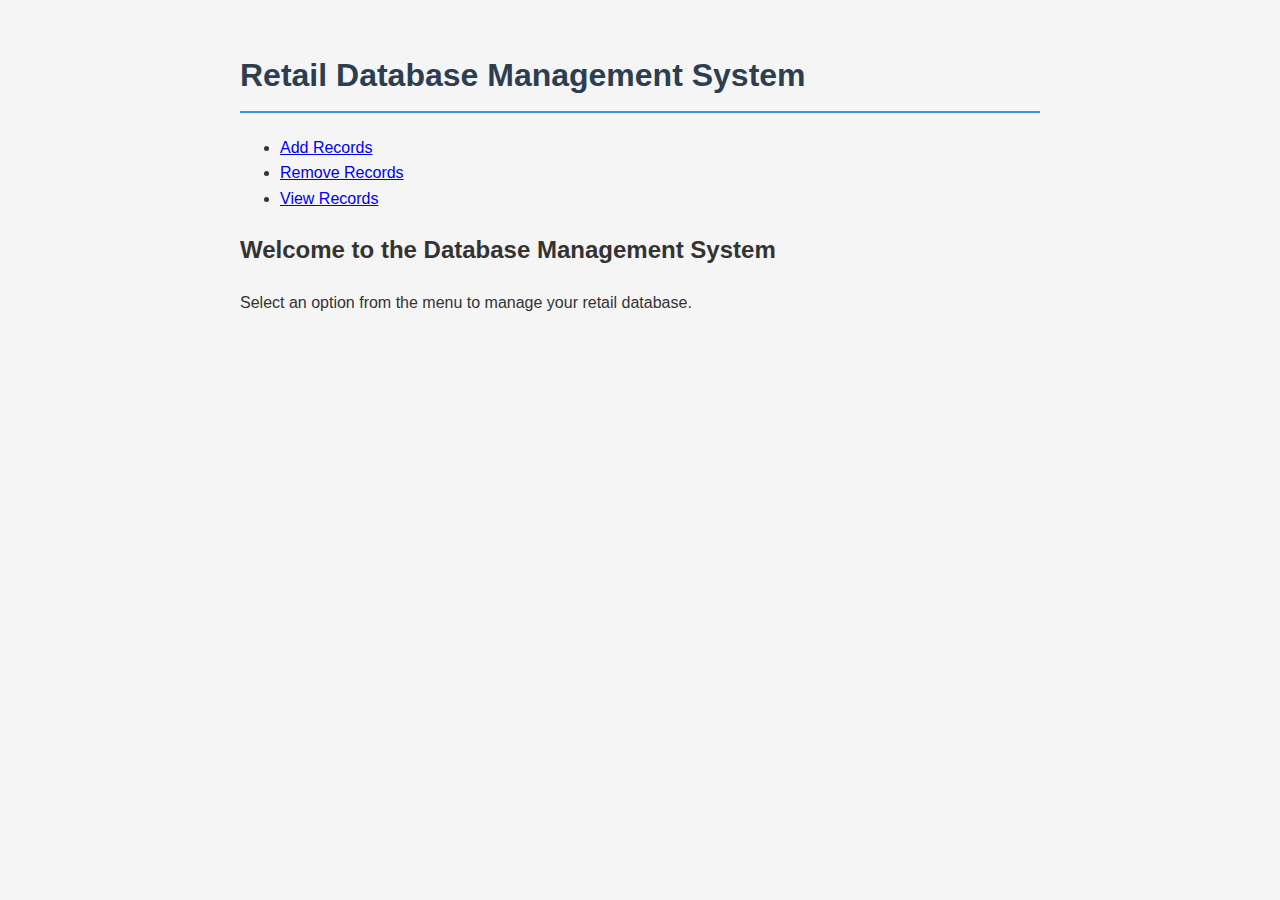
<file: FrontEnd/index.html>
<!DOCTYPE html>
<html>
<head>
    <title>Retail Database Management</title>
    <link rel="stylesheet" href="style.css">
</head>
<body>
    <header>
        <h1>Retail Database Management System</h1>
    </header>
    
    <nav>
        <ul>
            <li><a href="add.html">Add Records</a></li>
            <li><a href="remove.html">Remove Records</a></li>
            <li><a href="view.html">View Records</a></li>
        </ul>
    </nav>
    
    <main>
        <h2>Welcome to the Database Management System</h2>
        <p>Select an option from the menu to manage your retail database.</p>
    </main>
</body>
</html>
</file>
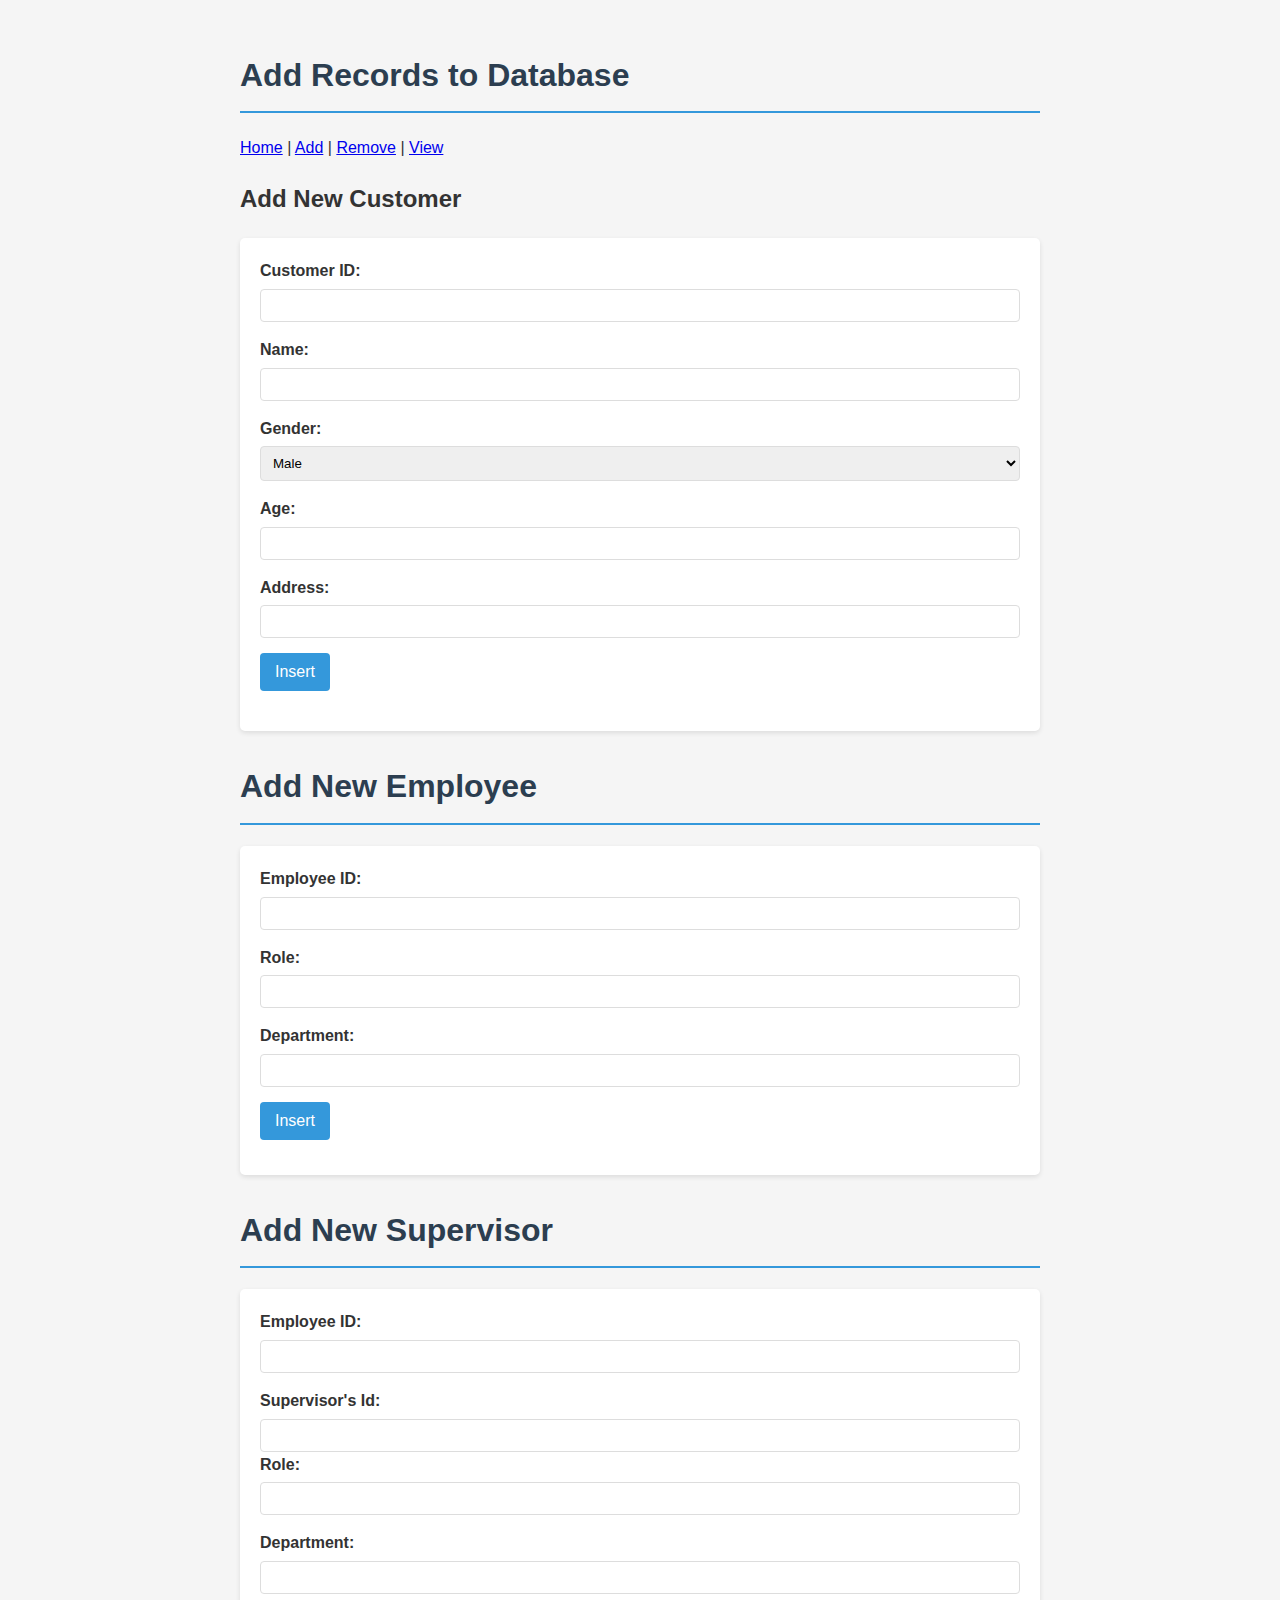
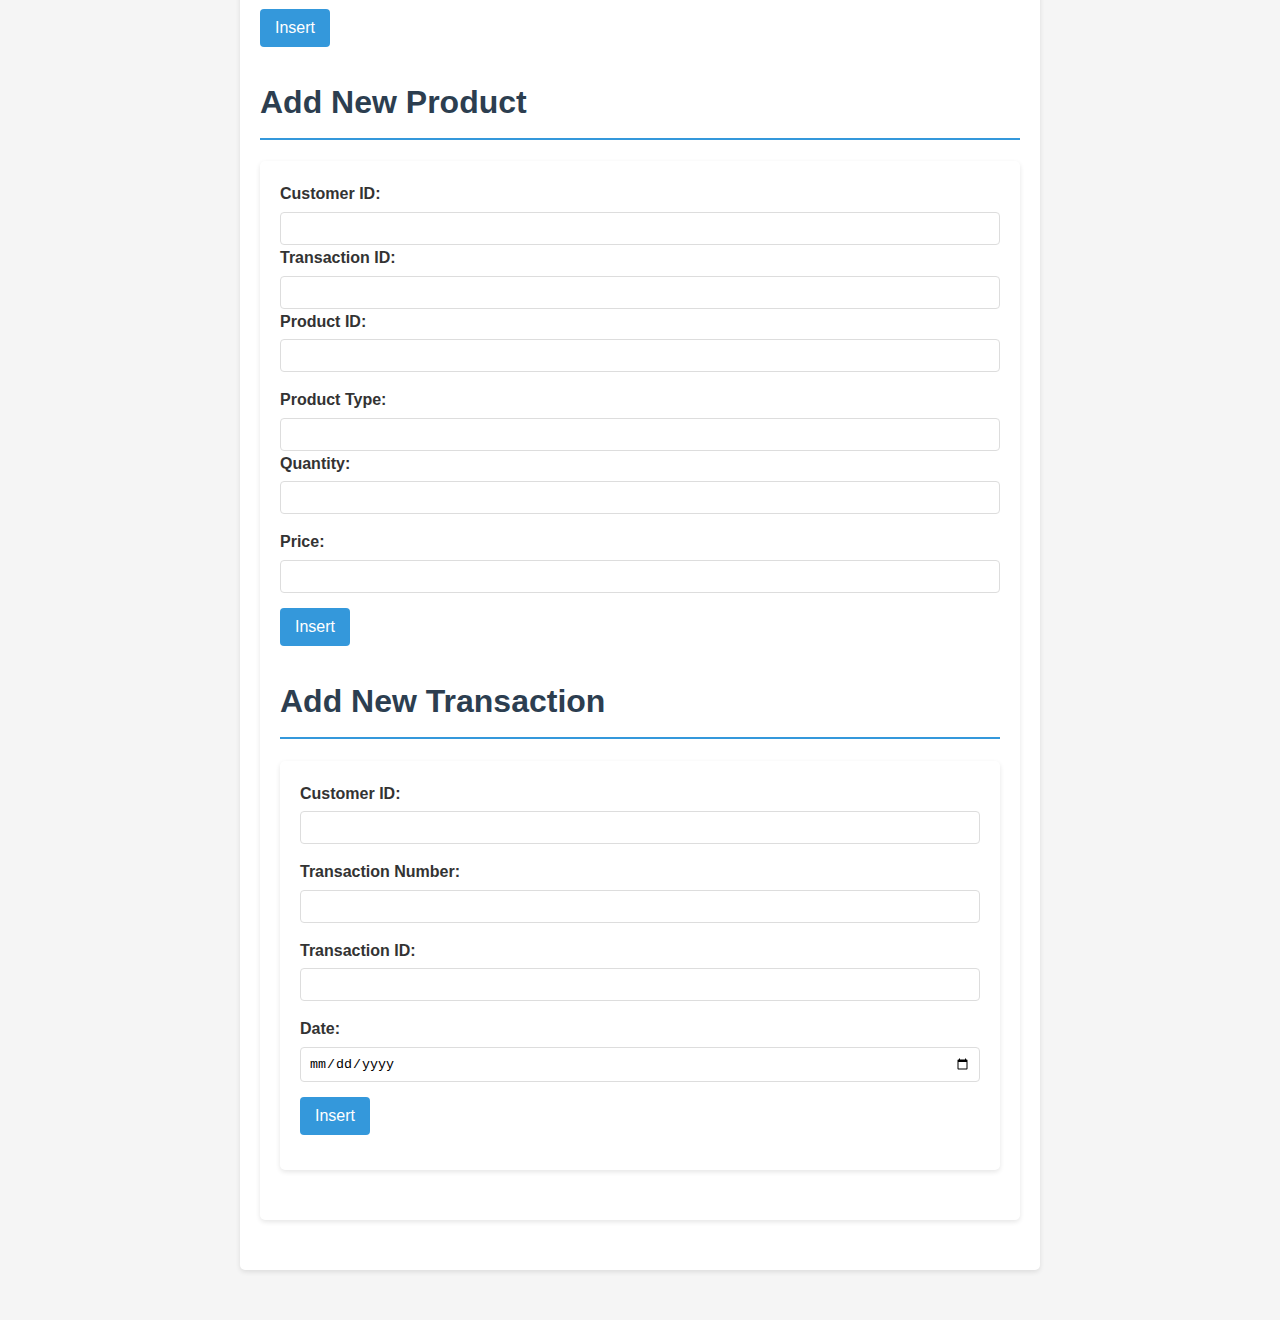
<file: FrontEnd/add.html>
<!DOCTYPE html>
<html>
<head>
    <title>Add Records - Retail Database</title>
    <link rel="stylesheet" href="style.css">
</head>
<body>
    <header>
        <h1>Add Records to Database</h1>
        <nav>
            <a href="index.html">Home</a> |
            <a href="add.html">Add</a> |
            <a href="remove.html">Remove</a> |
            <a href="view.html">View</a>
        </nav>
    </header>
    
    <h2>Add New Customer</h2>
    <form>
        <div>
            <label for="CustomerId">Customer ID:</label>
            <input type="number" id="CustomerId" name="CustomerId" required>
        </div>
        <div>
            <label for="name">Name:</label>
            <input type="text" id="name" name="name" required>
        </div>
        <div>
            <label for="gender">Gender:</label>
            <select id="gender" name="gender" required>
                <option value="Male">Male</option>
                <option value="Female">Female</option>
                <option value="Other">Other</option>
            </select>
        </div>
        <div>
            <label for="age">Age:</label>
            <input type="number" id="age" name="age" required>
        </div>
        <div>
            <label for="address">Address:</label>
            <input type="text" id="address" name="address" required>
        </div>
        <button onclick="InputCustomer(event)">Insert</button>

        <div>
            <pre id="results"></pre>
        </div>
    </form>

    <h1>Add New Employee</h1>
    <form>
        <div>
            <label for="Id">Employee ID:</label>
            <input type="number" id="Id" name="Id" required>
        </div>
        <div>
            <label for="Role">Role:</label>
            <input type="text" id="Role" name="Role" required>
        </div>
        <div>
            <label for="Department">Department:</label>
            <input type="text" id="Department" name="Department" required>
        </div>
        <button onclick="InputEmployee(event)">Insert</button>
        <div>
            <pre id="results1"></pre>
        </div>
    </form>
    <h1>Add New Supervisor</h1>
    <form>
        <div>
            <label for="Id">Employee ID:</label>
            <input type="number" id="Id" name="Id" required>
        </div>
        <div>
            <label for="SupervisorId">Supervisor's Id:</label>
            <input type="text" id="SupervisorId" name="SupervisorId" required>
        <div>
            <label for="Role">Role:</label>
            <input type="text" id="Role" name="Role" required>
        </div>
        <div>
            <label for="Department">Department:</label>
            <input type="text" id="Department" name="Department" required>
        </div>
        <button onclick="InputSupervisor(event)">Insert</button>
        <div>
            <pre id="results2"></pre>
        </div>
    </form>
    <h1>Add New Product</h1>
    <form>
        <div>
            <label for="PCustomerId">Customer ID:</label>
            <input type="number" id="PCustomerId" name="PCustomerId" required>
        <div>
            <label for="TransactionId">Transaction ID:</label>
            <input type="text" id="TransactionId" name="TransactionId" required>
        <div>
            <label for="productID">Product ID:</label>
            <input type="number" id="ProductId" name="productID" required>
        </div>
        <div>
            <label for="ProductTame">Product Type:</label>
            <input type="text" id="ProductType" name="ProductType" required>
        <div>
            <label for="quantity">Quantity:</label>
            <input type="number" id="quantity" name="quantity" required>
        </div>
        <div>
            <label for="price">Price:</label>
            <input type="number" id="price" name="price" step = "0.01" required>
        </div>
        <button onclick="InputProduct(event)">Insert</button>
        <div>
            <pre id="results3"></pre>
        </div>
    </form>
    <h1>Add New Transaction</h1>
    <form>
        <div>
            <label for="CustomerID">Customer ID:</label>
            <input type="number" id="CustomerID" name="CustomerID" required>
        </div>
        <div>
            <label for="TransactionNum">Transaction Number:</label>
            <input type="number" id="TransactionNum" name="TransactionNum" required>
        </div>
        <div>
            <label for="TransactionID">Transaction ID:</label>
            <input type="text" id="TransactionID" name="TransactionID" required>
        </div>
        <div>
            <label for="Date">Date:</label>
            <input type="date" id="Date" name="Date" required>
        </div>
        <button onclick="InputTransaction(event)">Insert</button>
        <div>
            <pre id="results4"></pre>
        </div>

    <script>
        async function InputCustomer(event) {
            event.preventDefault();
            const value1 = document.getElementById("CustomerId").value;
            const value2 = document.getElementById("name").value;
            const value3 = document.getElementById("address").value;
            const value4 = document.getElementById("age").value;
            const value5 = document.getElementById("gender").value;

            const endpoint = `https://s4xqlt3xg9.execute-api.us-east-2.amazonaws.com/prod/CustomerInsert`;
            const body = {
                table: "customer",
                    data: {
                        CustomerId: value1,
                        name: value2,
                        address: value3,
                        age: value4,
                        gender: value5
                    }
                };
            document.getElementById("results").textContent = "";

            try {
                document.getElementById("results").textContent = "Loading...";
                const response = await fetch(endpoint, {
                method: "POST",
                headers: {
                    "content-type": "application/json"
                },
                body: JSON.stringify(body)
                });

                if (!response.ok) {
                    throw new Error(`Server returned ${response.status}`);
                }

                const data = await response.json();
                document.getElementById("results").textContent = `Customer inserted successfully!`;
            } catch (err) {
                document.getElementById("results").textContent = `Error: ${err.message}`;
            }
        }
        
        async function InputSupervisor(event) {
            event.preventDefault();
            const value1 = document.getElementById("Id").value;
            const value2 = document.getElementById("SupervisorId").value;
            const value3 = document.getElementById("Role").value;
            const value4 = document.getElementById("Department").value;
            

            const endpoint = `https://s4xqlt3xg9.execute-api.us-east-2.amazonaws.com/prod/InsertSupervisor`;
            const body = {
                table: "supervisor",
                    data: {
                        Id: value1,
                        SupervisorId: value2,
                        Role: value3,
                        Department: value4,
                    }
                };
            document.getElementById("results2").textContent = "";

            try {
                document.getElementById("results2").textContent = "Loading...";
                const response = await fetch(endpoint, {
                method: "POST",
                headers: {
                    "content-type": "application/json"
                },
                body: JSON.stringify(body)
                });

                if (!response.ok) {
                    throw new Error(`Server returned ${response.status}`);
                }

                const data = await response.json();
                document.getElementById("results2").textContent = `Supervisor inserted successfully!`;
            } catch (err) {
                document.getElementById("results2").textContent = `Error: ${err.message}`;
            }
        }
        async function InputEmployee(event) {
            event.preventDefault();
            const value1 = document.getElementById("Id").value;
            const value2 = document.getElementById("Role").value;
            const value3 = document.getElementById("Department").value;
            

            const endpoint = `https://s4xqlt3xg9.execute-api.us-east-2.amazonaws.com/prod/InsertEmployee`;
            const body = {
                table: "emp",
                    data: {
                        Id: value1,
                        Role: value2,
                        Department: value3,
                    }
                };
            document.getElementById("results1").textContent = "";

            try {
                document.getElementById("results1").textContent = "Loading...";
                const response = await fetch(endpoint, {
                method: "POST",
                headers: {
                    "content-type": "application/json"
                },
                body: JSON.stringify(body)
                });

                if (!response.ok) {
                    throw new Error(`Server returned ${response.status}`);
                }

                const data = await response.json();
                document.getElementById("results1").textContent = `Employee inserted successfully!`;
            } catch (err) {
                document.getElementById("results1").textContent = `Error: ${err.message}`;
            }
        }

        async function InputTransaction(event) {
            event.preventDefault();
            const value1 = document.getElementById("CustomerID").value;
            const value2 = document.getElementById("TransactionNum").value;
            const value3 = document.getElementById("TransactionID").value;
            const value4 = document.getElementById("Date").value;

            const endpoint = `https://s4xqlt3xg9.execute-api.us-east-2.amazonaws.com/prod/InsertTransaction`;
            const body = {
                table: "transaction",
                    data: {
                        CustomerID: value1,
                        TransactionNum: value2,
                        TransactionID: value3,
                        Date: value4,
                    }
                };
            document.getElementById("results4").textContent = "";

            try {
                document.getElementById("results4").textContent = "Loading...";
                const response = await fetch(endpoint, {
                method: "POST",
                headers: {
                    "content-type": "application/json"
                },
                body: JSON.stringify(body)
                });

                if (!response.ok) {
                    throw new Error(`Server returned ${response.status}`);
                }

                const data = await response.json();
                document.getElementById("results4").textContent = `Transaction inserted successfully!`;
            } catch (err) {
                document.getElementById("results4").textContent = `Error: ${err.message}`;
            }
        }
        async function InputProduct(event) {
            event.preventDefault();
            const value1 = document.getElementById("PCustomerId").value;
            const value2 = document.getElementById("TransactionId").value;
            const value3 = document.getElementById("ProductId").value;
            const value4 = document.getElementById("ProductType").value;
            const value5 = document.getElementById("quantity").value;
            const value6 = document.getElementById("price").value;

            const endpoint = `https://s4xqlt3xg9.execute-api.us-east-2.amazonaws.com/prod/InsertProduct`;
            console.log("CustomerId value:", value1);
            const body = {
                table: "product",
                    data: {
                        CustomerId: value1,
                        TransactionId: value2,
                        ProductId: value3,
                        ProductType: value4,
                        quantity: value5,
                        price: value6,
                    }
                };
            document.getElementById("results3").textContent = "";

            try {
                document.getElementById("results3").textContent = "Loading...";
                const response = await fetch(endpoint, {
                method: "POST",
                headers: {
                    "content-type": "application/json"
                },
                body: JSON.stringify(body)
                });

                if (!response.ok) {
                    throw new Error(`Server returned ${response.status}`);
                }

                const data = await response.json();
                document.getElementById("results3").textContent = `Product inserted successfully!`;
            } catch (err) {
                document.getElementById("results3").textContent = `Error: ${err.message}`;
            }
        }
    </script>
</body>
</html>
</file>
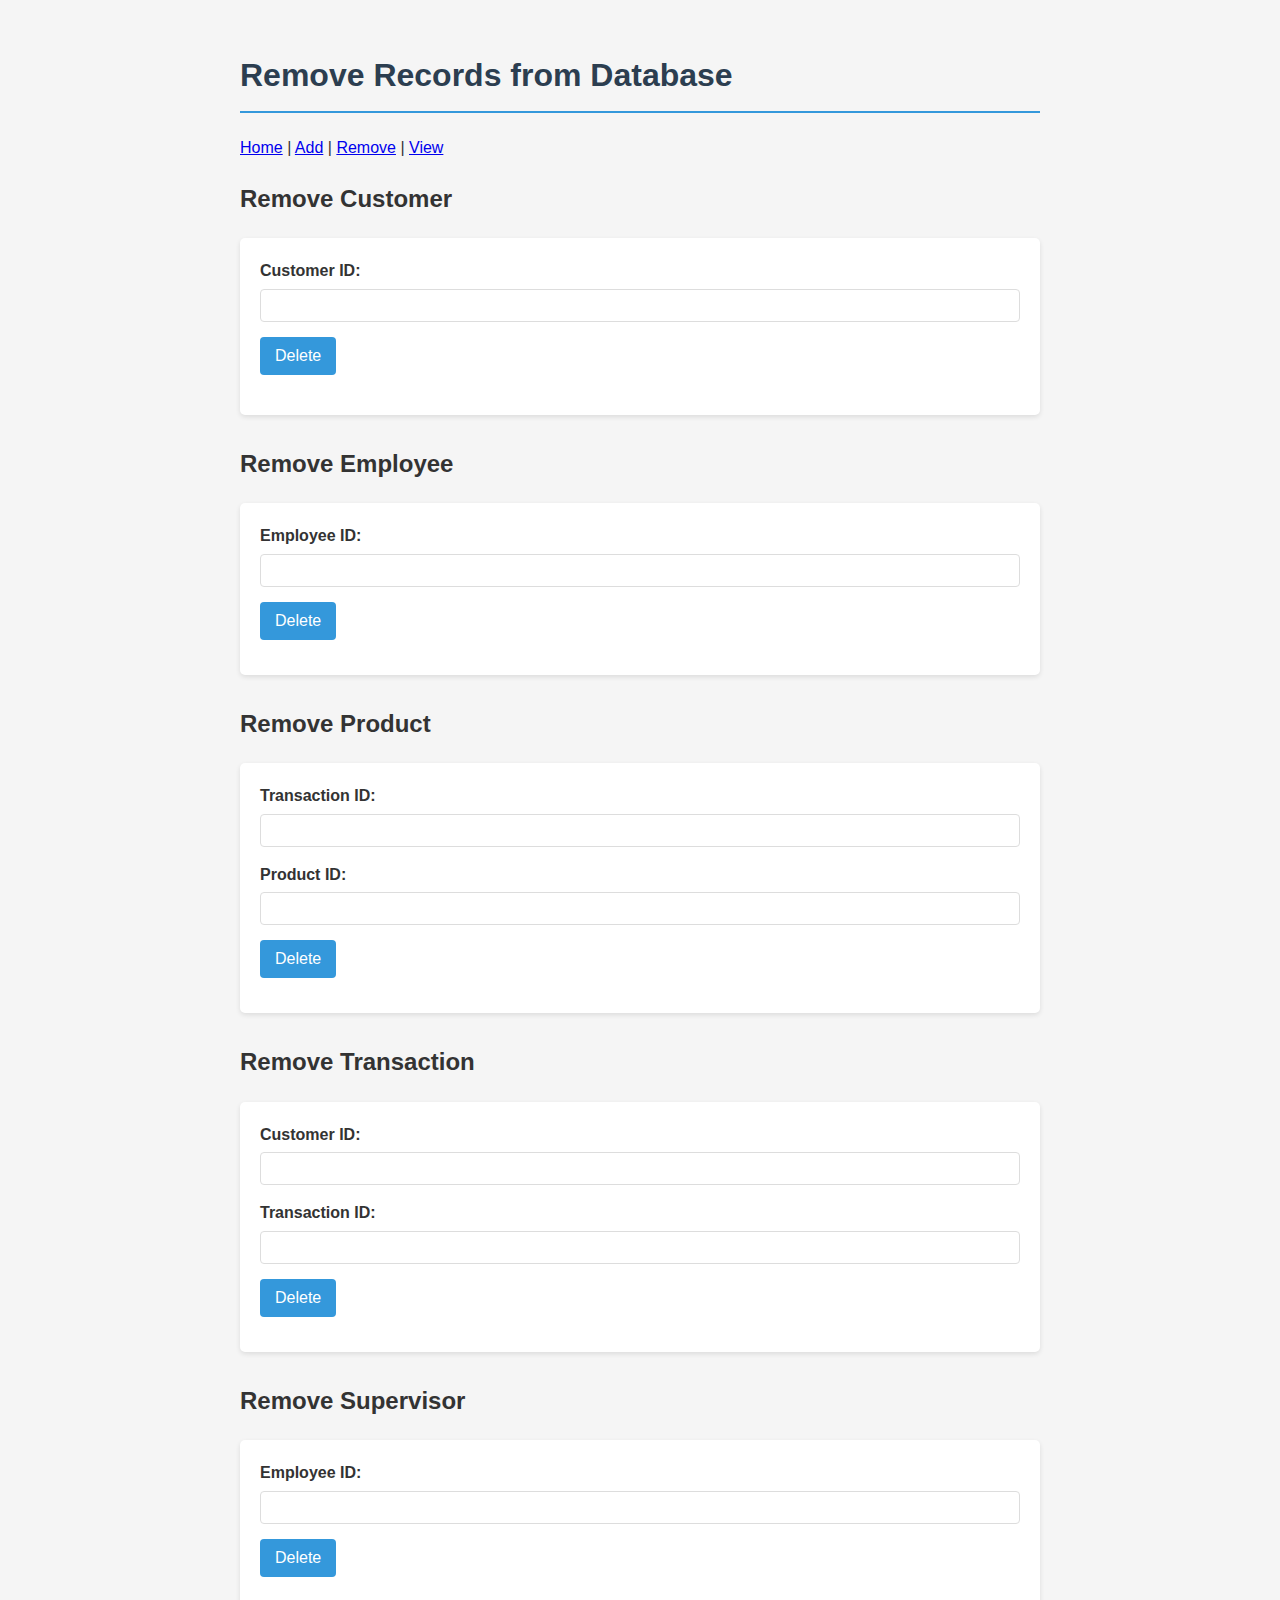
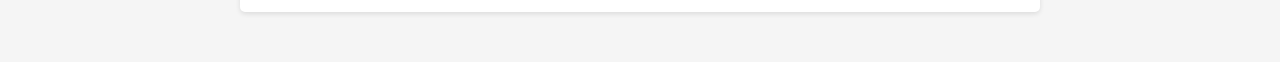
<file: FrontEnd/remove.html>
<!DOCTYPE html>
<html>
<head>
    <title>Remove Records - Retail Database</title>
    <link rel="stylesheet" href="style.css">
</head>
<body>
    <header>
        <h1>Remove Records from Database</h1>
        <nav>
            <a href="index.html">Home</a> |
            <a href="add.html">Add</a> |
            <a href="remove.html">Remove</a> |
            <a href="view.html">View</a>
        </nav>
    </header>

    <h2>Remove Customer</h2>
    <form>
        <div>
            <label for="CustomerId">Customer ID:</label>
            <input type="number" id="CustomerId" name="CustomerId" required>
        </div>
        <button onclick="RemoveCustomer(event)">Delete</button>
        <div>
        <pre id="results"></pre>
        </div>
    </form>

    <h2>Remove Employee</h2>
    <form>
        <div>
            <label for="Id">Employee ID:</label>
            <input type="number" id="Id" name="Id" required>
        </div>
        <button onclick="RemoveEmployee(event)">Delete</button>
        <div>
        <pre id="results1"></pre>
        </div>
    </form>

    <h2>Remove Product</h2>
    <form>
        <div>
            <label for="PTransactionId">Transaction ID:</label>
            <input type="text" id="PTransactionId" name="PTransactionId" required>
        </div>
        <div>
            <label for="ProductId">Product ID:</label>
            <input type="number" id="ProductId" name="ProductId" required>
        </div>
        <button onclick="RemoveProduct(event)">Delete</button>
        <div>
        <pre id="results2"></pre>
        </div>
    </form>

    <h2>Remove Transaction</h2>
    <form>
        <div>
            <label for="TCustomerId">Customer ID:</label>
            <input type="number" id="TCustomerId" name="TCustomerId" required>
        </div>
        <div>
            <label for="TransactionId">Transaction ID:</label>
            <input type="text" id="TransactionId" name="TransactionId" required>
        </div>
        <button onclick="RemoveTransaction(event)">Delete</button>
        <div>
        <pre id="results3"></pre>
        </div>
    </form>

    <h2>Remove Supervisor</h2>
    <form>
        <div>
            <label for="SId">Employee ID:</label>
            <input type="number" id="SId" name="SId" required>
        </div>
        <button onclick="RemoveSupervisor(event)">Delete</button>
        <div>
            <pre id="results4"></pre>
        </div>
    </form>
    
    <script>
        async function RemoveCustomer(event) {
            event.preventDefault(); // Prevent the form from refreshing the page
            document.getElementById("results").textContent = "";
            // Get the CustomerId value from the input field
            const customerId = document.getElementById("CustomerId").value;

            // Validate that CustomerId is provided
            if (!customerId) {
                document.getElementById("results").textContent = "Error: Customer ID is required.";
                return;
            }

            // Define the API Gateway endpoint
            const endpoint = `https://s4xqlt3xg9.execute-api.us-east-2.amazonaws.com/prod/DeleteCustomer?value=${customerId}`;

            try {
                // Display a loading message
                document.getElementById("results").textContent = "Deleting customer...";

                // Make the DELETE request to the API Gateway
                const response = await fetch(endpoint, {
                    method: "DELETE", // Use DELETE method for deletion
                });

                // Check if the response is successful
                if (!response.ok) {
                    const errorData = await response.json();
                    throw new Error(errorData.error || `Server returned ${response.status}`);
                }

                // Parse the response data
                const data = await response.json();

                // Display success message
                document.getElementById("results").textContent = `Customer with ID: ${customerId} deleted successfully.`;
            } catch (err) {
                // Display error message
                document.getElementById("results").textContent = `Error: ${err.message}`;
            }
        }

        async function RemoveEmployee(event){
            event.preventDefault(); // Prevent the form from refreshing the page
            document.getElementById("results1").textContent = "";
            // Get the CustomerId value from the input field
            const Id = document.getElementById("Id").value;

            // Validate that CustomerId is provided
            if (!Id) {
                document.getElementById("results1").textContent = "Error: Employee ID is required.";
                return;
            }

            // Define the API Gateway endpoint
            const endpoint = `https://s4xqlt3xg9.execute-api.us-east-2.amazonaws.com/prod/DeleteEmployee?value=${Id}`;

            try {
                // Display a loading message
                document.getElementById("results1").textContent = "Deleting employee...";

                // Make the DELETE request to the API Gateway
                const response = await fetch(endpoint, {
                    method: "DELETE", // Use DELETE method for deletion
                });

                // Check if the response is successful
                if (!response.ok) {
                    const errorData = await response.json();
                    throw new Error(errorData.error || `Server returned ${response.status}`);
                }

                // Parse the response data
                const data = await response.json();

                // Display success message
                document.getElementById("results1").textContent = `Employee with ID: ${Id} deleted successfully.`;
            } catch (err) {
                // Display error message
                document.getElementById("results1").textContent = `Error: ${err.message}`;
            }
        }
    
        async function RemoveProduct(event) {
            event.preventDefault(); // Prevent the form from refreshing the page

            // Get the TransactionId and ProductId values from the input fields
            const transactionId = document.getElementById("PTransactionId").value;
            const productId = document.getElementById("ProductId").value;

            // Validate that both TransactionId and ProductId are provided
            if (!transactionId || !productId) {
                document.getElementById("results2").textContent = "Error: Both Transaction ID and Product ID are required.";
                return;
            }

            // Define the API Gateway endpoint with query string parameters
            const endpoint = `https://s4xqlt3xg9.execute-api.us-east-2.amazonaws.com/prod/DeleteProduct?transactionId=${transactionId}&productId=${productId}`;

            try {
                // Display a loading message
                document.getElementById("results2").textContent = "Deleting product...";

                // Make the DELETE request to the API Gateway
                const response = await fetch(endpoint, {
                    method: "DELETE", // Use DELETE method for deletion
                });

                // Check if the response is successful
                if (!response.ok) {
                    const errorData = await response.json();
                    throw new Error(errorData.error || `Server returned ${response.status}`);
                }

                // Parse the response data
                const data = await response.json();

                // Display success message
                document.getElementById("results2").textContent = `Product with ID: ${productId} in Transaction: ${transactionId} deleted successfully.`;
            } catch (err) {
                // Display error message
                document.getElementById("results2").textContent = `Error: ${err.message}`;
            }
        }

        async function RemoveTransaction(event) {
            event.preventDefault(); // Prevent the form from refreshing the page

            // Get the CustomerId and TransactionId values from the input fields
            const customerId = document.getElementById("TCustomerId").value;
            const transactionId = document.getElementById("TransactionId").value;

            // Validate that both CustomerId and TransactionId are provided
            if (!customerId || !transactionId) {
                document.getElementById("results3").textContent = "Error: Both Customer ID and Transaction ID are required.";
                return;
            }

            // Define the API Gateway endpoint with query string parameters
            const endpoint = `https://s4xqlt3xg9.execute-api.us-east-2.amazonaws.com/prod/DeleteTransaction?customerId=${customerId}&transactionId=${transactionId}`;

            try {
                // Display a loading message
                document.getElementById("results3").textContent = "Deleting transaction...";

                // Make the DELETE request to the API Gateway
                const response = await fetch(endpoint, {
                    method: "DELETE", // Use DELETE method for deletion
                });

                // Check if the response is successful
                if (!response.ok) {
                    const errorData = await response.json();
                    throw new Error(errorData.error || `Server returned ${response.status}`);
                }

                // Parse the response data
                const data = await response.json();

                // Display success message
                document.getElementById("results3").textContent = `Transaction with ID: ${transactionId} for Customer: ${customerId} deleted successfully.`;
            } catch (err) {
                // Display error message
                document.getElementById("results3").textContent = `Error: ${err.message}`;
            }
        }
        
        async function RemoveSupervisor(event){
            console.log("RemoveSupervisor function triggered");
            event.preventDefault(); 
            
            document.getElementById("results4").textContent = "";
            // Get the CustomerId value from the input field
            const SId = document.getElementById("SId").value;
            console.log("Id: ", SId);

            // Validate that CustomerId is provided
            if (!Id) {
                document.getElementById("results4").textContent = "Error: Employee ID is required.";
                return;
            }

            // Define the API Gateway endpoint
            const endpoint = `https://s4xqlt3xg9.execute-api.us-east-2.amazonaws.com/prod/DeleteSupervisor?value=${SId}`;

            try {
                // Display a loading message
                document.getElementById("results4").textContent = "Deleting supervisor...";

                // Make the DELETE request to the API Gateway
                const response = await fetch(endpoint, {
                    method: "DELETE", // Use DELETE method for deletion
                });

                // Check if the response is successful
                if (!response.ok) {
                    const errorData = await response.json();
                    throw new Error(errorData.error || `Server returned ${response.status}`);
                }

                // Parse the response data
                const data = await response.json();

                // Display success message
                document.getElementById("results4").textContent = `Supervisor with ID: ${SId} deleted successfully.`;
            } catch (err) {
                // Display error message
                document.getElementById("results4").textContent = `Error: ${err.message}`;
            }
        }
    </script>
</body>
</html>
</file>
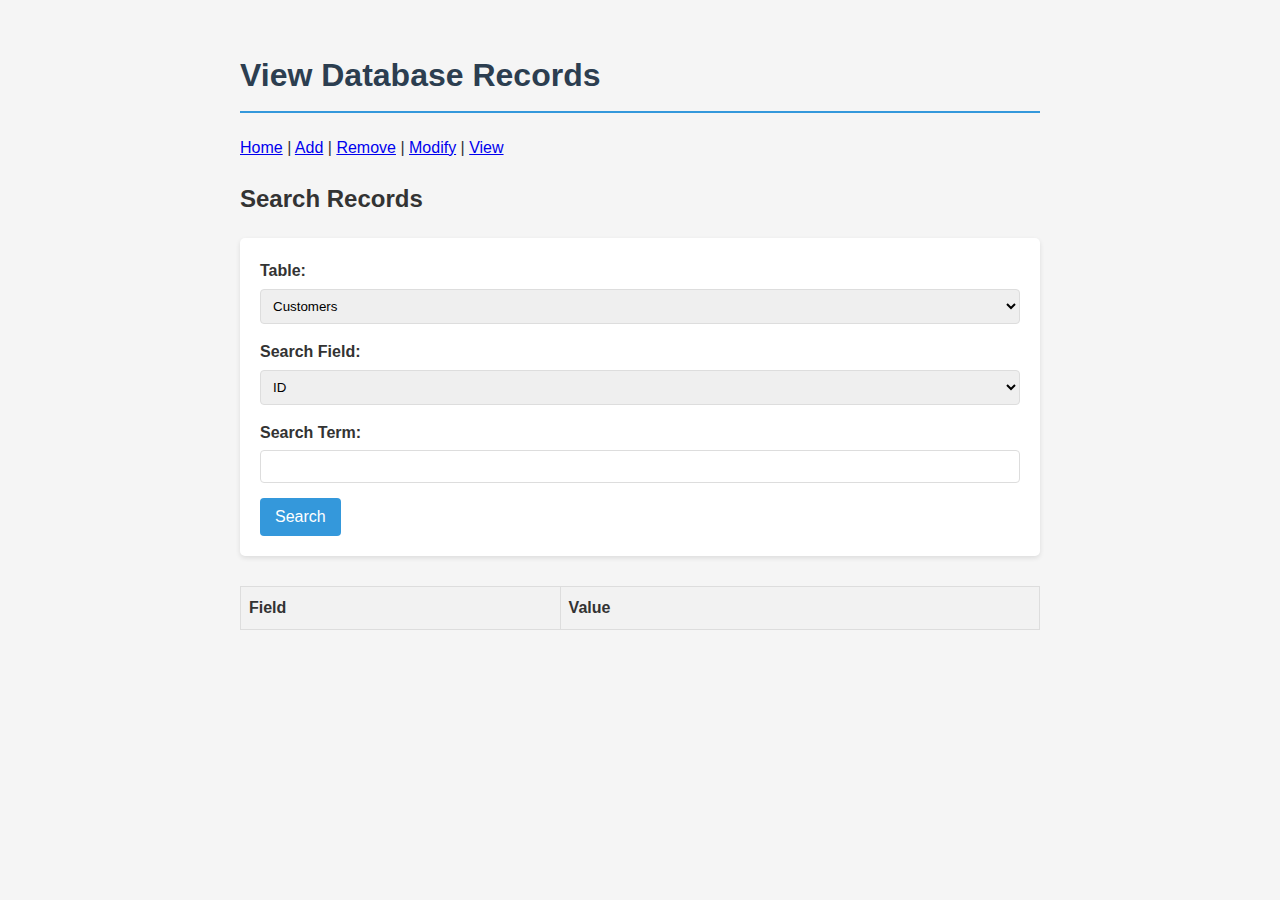
<file: FrontEnd/view.html>
<!DOCTYPE html>
<html lang="en">

<html>
<head>
    <title>View Records - Retail Database</title>
    <link rel="stylesheet" href="style.css">
</head>
<body>
    <header>
        <h1>View Database Records</h1>
        <nav>
            <a href="index.html">Home</a> |
            <a href="add.html">Add</a> |
            <a href="remove.html">Remove</a> |
            <a href="modify.html">Modify</a> |
            <a href="view.html">View</a>
        </nav>
    </header>


    <h2>Search Records</h2>
    <form>
        <div>
            <label for="table">Table:</label>
            <select id="table" name="table" onchange="updateSearchFields()">
                <option value="customer">Customers</option>
                <option value="emp">Employees</option>
                <option value="product">Products</option>
                <option value="transaction">Transactions</option>
                <option value="supervisor">Superiors</option>
            </select>
        </div>
        <div>
            <label for="search_field">Search Field:</label>
            <select id="search_field" name="search_field">
                <!-- Options will be dynamically inserted here -->
            </select>
        </div>
        <div>
            <label for="search_term">Search Term:</label>
            <input type="text" id="search_term" name="search_term">
        </div>
        <button onclick="Search(event)">Search</button>
    </form>

    <table id="results">
        <thead>
            <tr>
                <th>Field</th>
                <th>Value</th>
            </tr>
        </thead>
        <tbody>
            <!-- Results will be dynamically inserted here -->
        </tbody>
    </table>

    <script>
        // Define search fields for each table
        const searchFields = {
            customer: [
                { value: "customerId", label: "ID" },
                { value: "name", label: "Name" },
                { value: "address", label: "Address" },
                { value: "age", label: "Age" },
                { value: "gender", label: "Gender" }
            ],
            transaction: [
                { value: "customerId", label: "Customer ID" },
                { value: "TransactionNum", label: "Transaction Number" },
                { value: "TransactionID", label: "Transaction ID" },
                { value: "Date", label: "Date" }              
            ],
            product: [
                { value: "customerId", label: "Customer ID" },
                { value: "transactionID", label: "Transaction ID" },
                { value: "productId", label: "Product ID" },
                { value: "ProductType", label: "Product Type" }
            ],
            emp: [
                { value: "Id", label: "ID" },
                { value: "role", label: "Role" },
                { value: "department", label: "Department" }
            ],
            supervisor: [
                { value: "Id", label: "ID" },
                { value: "SupervisorId", label: "Supervisor ID" },
                { value: "Role", label: "Role" },
                { value: "Department", label: "Department" }
            ]
        };

        // Function to update the search_field dropdown based on the selected table
        function updateSearchFields() {
            const table = document.getElementById("table").value;
            const searchFieldDropdown = document.getElementById("search_field");

            // Clear existing options
            searchFieldDropdown.innerHTML = "";

            // Populate new options based on the selected table
            if (searchFields[table]) {
                searchFields[table].forEach(field => {
                    const option = document.createElement("option");
                    option.value = field.value;
                    option.textContent = field.label;
                    searchFieldDropdown.appendChild(option);
                });
            }
        }

        // Initialize the search_field dropdown on page load
        document.addEventListener("DOMContentLoaded", updateSearchFields);

        async function Search(event) {
            event.preventDefault(); // Prevent the form from submitting and reloading the page

            const value = document.getElementById("table").value;
            if (value == "customer") Customer_Search();
            if (value == "emp") Employee_Search();
            if (value == "product") Product_Search();
            if (value == "transaction") Transaction_Search();
            if (value == "supervisor") Superior_Search();
        }

        async function Customer_Search() {
            const field = document.getElementById("search_field").value;
            const term = document.getElementById("search_term").value;
            const resultsContainer = document.getElementById('results'); // move this to top

            resultsContainer.innerHTML = ""; // Clear previous results at the start

            if (!term.trim()) {
                alert("Please enter a search term.");
                return;
            }

            const endpoint = `https://s4xqlt3xg9.execute-api.us-east-2.amazonaws.com/prod/CustomerSearch`;

            try {
                const response = await fetch(`${endpoint}?${field}=${encodeURIComponent(term)}`);

                if (!response.ok) {
                    throw new Error(`Server returned ${response.status}`);
                }

                const data = await response.json();
                console.log('API Response:', data);

                if (Array.isArray(data) && data.length > 0) {
                    data.forEach(customer => {
                        const wrapper = document.createElement('div');
                        wrapper.classList.add('customer-container');

                        const table = document.createElement('table');
                        table.classList.add('results-table');

                        const tbody = document.createElement('tbody');

                        for (const key in customer) {
                            if (customer.hasOwnProperty(key)) {
                                const row = document.createElement('tr');

                                const colName = document.createElement('td');
                                colName.textContent = key;
                                colName.style.fontWeight = 'bold';
                                row.appendChild(colName);

                                const colValue = document.createElement('td');
                                colValue.textContent = customer[key];
                                row.appendChild(colValue);

                                tbody.appendChild(row);
                            }
                        }

                        table.appendChild(tbody);
                        wrapper.appendChild(table);
                        resultsContainer.appendChild(wrapper);

                        // Optional: spacing between entries
                        const spacer = document.createElement('div');
                        spacer.style.height = "20px";
                        resultsContainer.appendChild(spacer);
                    });
                } else {
                    const message = document.createElement('p');
                    message.textContent = "No data found.";
                    resultsContainer.appendChild(message);
                }
            } catch (err) {
                console.error('Error:', err);
                resultsContainer.innerHTML = ''; // Clear in case something was there

                const errorMsg = document.createElement('p');
                errorMsg.textContent = `Error: ${err.message}`;
                errorMsg.style.color = "red";
                resultsContainer.appendChild(errorMsg);
            }
        }


        async function Employee_Search(){
            const field = document.getElementById("search_field").value;
            const term = document.getElementById("search_term").value;

            if (!term.trim()) {
                alert("Please enter a search term.");
                return;
            }

            const endpoint = `https://s4xqlt3xg9.execute-api.us-east-2.amazonaws.com/prod/EmpSearch`;

            try {
                const response = await fetch(`${endpoint}?${field}=${encodeURIComponent(term)}`);

                if (!response.ok) {
                    throw new Error(`Server returned ${response.status}`);
                }

                const data = await response.json(); // Directly parse the response as JSON
                console.log('API Response:', data); // Debugging log

                const resultsContainer = document.querySelector('#results tbody');
                resultsContainer.innerHTML = ''; // Clear previous results

                if (Array.isArray(data) && data.length > 0) {
                    data.forEach(customer => {
                        for (const key in customer) {
                            if (customer.hasOwnProperty(key)) {
                                const row = document.createElement('tr');

                                // Create a cell for the data label (e.g., "CustomerId")
                                const colName = document.createElement('td');
                                colName.textContent = key; // Field name
                                colName.style.fontWeight = 'bold'; // Optional: Make the label bold
                                row.appendChild(colName);

                                // Create a cell for the respective value (e.g., "2")
                                const colValue = document.createElement('td');
                                colValue.textContent = customer[key]; // Field value
                                row.appendChild(colValue);

                                // Append the row directly to the table body
                                resultsContainer.appendChild(row);
                            }
                        }
                    });
                } else {
                    const row = document.createElement('tr');
                    const cell = document.createElement('td');
                    cell.colSpan = 2;
                    cell.textContent = "No data found";
                    row.appendChild(cell);
                    resultsContainer.appendChild(row);
                }
            } catch (err) {
                console.error('Error:', err); // Log the error for debugging
                const resultsContainer = document.querySelector('#results tbody');
                resultsContainer.innerHTML = '';
                const row = document.createElement('tr');
                const cell = document.createElement('td');
                cell.colSpan = 2;
                cell.textContent = `Error: ${err.message}`;
                row.appendChild(cell);
                resultsContainer.appendChild(row);
            }
        }
        async function Product_Search(){
            const field = document.getElementById("search_field").value;
            const term = document.getElementById("search_term").value;

            if (!term.trim()) {
                alert("Please enter a search term.");
                return;
            }

            const endpoint = `https://s4xqlt3xg9.execute-api.us-east-2.amazonaws.com/prod/ProductSearch`;

            try {
                const response = await fetch(`${endpoint}?${field}=${encodeURIComponent(term)}`);

                if (!response.ok) {
                    throw new Error(`Server returned ${response.status}`);
                }

                const data = await response.json(); // Directly parse the response as JSON
                console.log('API Response:', data); // Debugging log

                const resultsContainer = document.querySelector('#results tbody');
                resultsContainer.innerHTML = ''; // Clear previous results

                if (Array.isArray(data) && data.length > 0) {
                    data.forEach(customer => {
                        for (const key in customer) {
                            if (customer.hasOwnProperty(key)) {
                                const row = document.createElement('tr');

                                // Create a cell for the data label (e.g., "CustomerId")
                                const colName = document.createElement('td');
                                colName.textContent = key; // Field name
                                colName.style.fontWeight = 'bold'; // Optional: Make the label bold
                                row.appendChild(colName);

                                // Create a cell for the respective value (e.g., "2")
                                const colValue = document.createElement('td');
                                colValue.textContent = customer[key]; // Field value
                                row.appendChild(colValue);

                                // Append the row directly to the table body
                                resultsContainer.appendChild(row);
                            }
                        }
                    });
                } else {
                    const row = document.createElement('tr');
                    const cell = document.createElement('td');
                    cell.colSpan = 2;
                    cell.textContent = "No data found";
                    row.appendChild(cell);
                    resultsContainer.appendChild(row);
                }
            } catch (err) {
                console.error('Error:', err); // Log the error for debugging
                const resultsContainer = document.querySelector('#results tbody');
                resultsContainer.innerHTML = '';
                const row = document.createElement('tr');
                const cell = document.createElement('td');
                cell.colSpan = 2;
                cell.textContent = `Error: ${err.message}`;
                row.appendChild(cell);
                resultsContainer.appendChild(row);
            }
        }
        async function Transaction_Search(){
            const field = document.getElementById("search_field").value;
            const term = document.getElementById("search_term").value;

            if (!term.trim()) {
                alert("Please enter a search term.");
                return;
            }

            const endpoint = `https://s4xqlt3xg9.execute-api.us-east-2.amazonaws.com/prod/TransactionSearch`;

            try {
                const response = await fetch(`${endpoint}?${field}=${encodeURIComponent(term)}`);

                if (!response.ok) {
                    throw new Error(`Server returned ${response.status}`);
                }

                const data = await response.json(); // Directly parse the response as JSON
                console.log('API Response:', data); // Debugging log

                const resultsContainer = document.querySelector('#results tbody');
                resultsContainer.innerHTML = ''; // Clear previous results

                if (Array.isArray(data) && data.length > 0) {
                    data.forEach(customer => {
                        for (const key in customer) {
                            if (customer.hasOwnProperty(key)) {
                                const row = document.createElement('tr');

                                // Create a cell for the data label (e.g., "CustomerId")
                                const colName = document.createElement('td');
                                colName.textContent = key; // Field name
                                colName.style.fontWeight = 'bold'; // Optional: Make the label bold
                                row.appendChild(colName);

                                // Create a cell for the respective value (e.g., "2")
                                const colValue = document.createElement('td');
                                colValue.textContent = customer[key]; // Field value
                                row.appendChild(colValue);

                                // Append the row directly to the table body
                                resultsContainer.appendChild(row);
                            }
                        }
                    });
                } else {
                    const row = document.createElement('tr');
                    const cell = document.createElement('td');
                    cell.colSpan = 2;
                    cell.textContent = "No data found";
                    row.appendChild(cell);
                    resultsContainer.appendChild(row);
                }
            } catch (err) {
                console.error('Error:', err); // Log the error for debugging
                const resultsContainer = document.querySelector('#results tbody');
                resultsContainer.innerHTML = '';
                const row = document.createElement('tr');
                const cell = document.createElement('td');
                cell.colSpan = 2;
                cell.textContent = `Error: ${err.message}`;
                row.appendChild(cell);
                resultsContainer.appendChild(row);
            }
        }
        async function Superior_Search(){
            const field = document.getElementById("search_field").value;
            const term = document.getElementById("search_term").value;

            if (!term.trim()) {
                alert("Please enter a search term.");
                return;
            }

            const endpoint = `https://s4xqlt3xg9.execute-api.us-east-2.amazonaws.com/prod/SuperiorSearch`;

            try {
                const response = await fetch(`${endpoint}?${field}=${encodeURIComponent(term)}`);

                if (!response.ok) {
                    throw new Error(`Server returned ${response.status}`);
                }

                const data = await response.json(); // Directly parse the response as JSON
                console.log('API Response:', data); // Debugging log

                const resultsContainer = document.querySelector('#results tbody');
                resultsContainer.innerHTML = ''; // Clear previous results

                if (Array.isArray(data) && data.length > 0) {
                    data.forEach(customer => {
                        for (const key in customer) {
                            if (customer.hasOwnProperty(key)) {
                                const row = document.createElement('tr');

                                // Create a cell for the data label (e.g., "CustomerId")
                                const colName = document.createElement('td');
                                colName.textContent = key; // Field name
                                colName.style.fontWeight = 'bold'; // Optional: Make the label bold
                                row.appendChild(colName);

                                // Create a cell for the respective value (e.g., "2")
                                const colValue = document.createElement('td');
                                colValue.textContent = customer[key]; // Field value
                                row.appendChild(colValue);

                                // Append the row directly to the table body
                                resultsContainer.appendChild(row);
                            }
                        }
                    });
                } else {
                    const row = document.createElement('tr');
                    const cell = document.createElement('td');
                    cell.colSpan = 2;
                    cell.textContent = "No data found";
                    row.appendChild(cell);
                    resultsContainer.appendChild(row);
                }
            } catch (err) {
                console.error('Error:', err); // Log the error for debugging
                const resultsContainer = document.querySelector('#results tbody');
                resultsContainer.innerHTML = '';
                const row = document.createElement('tr');
                const cell = document.createElement('td');
                cell.colSpan = 2;
                cell.textContent = `Error: ${err.message}`;
                row.appendChild(cell);
                resultsContainer.appendChild(row);
            }
        }
    </script>    
    
</body>
</html>
</file>
<file: FrontEnd/style.css>
body {
    font-family: Arial, sans-serif;
    line-height: 1.6;
    max-width: 800px;
    margin: 0 auto;
    padding: 20px;
    background-color: #f5f5f5;
    color: #333;
}

h1 {
    color: #2c3e50;
    margin-top: 30px;
    border-bottom: 2px solid #3498db;
    padding-bottom: 10px;
}

form {
    background: white;
    padding: 20px;
    border-radius: 5px;
    box-shadow: 0 2px 5px rgba(0, 0, 0, 0.1);
    margin-bottom: 30px;
}

div {
    margin-bottom: 15px;
}

label {
    display: block;
    margin-bottom: 5px;
    font-weight: bold;
}

input, select {
    width: 100%;
    padding: 8px;
    border: 1px solid #ddd;
    border-radius: 4px;
    box-sizing: border-box;
}

button {
    background-color: #3498db;
    color: white;
    border: none;
    padding: 10px 15px;
    border-radius: 4px;
    cursor: pointer;
    font-size: 16px;
}

button:hover {
    background-color: #2980b9;
}

.alert {
    padding: 10px;
    border-radius: 5px;
    margin-bottom: 15px;
}

.alert-success {
    background-color: #d4edda;
    color: #155724;
    border: 1px solid #c3e6cb;
}

.alert-danger {
    background-color: #f8d7da;
    color: #721c24;
    border: 1px solid #f5c6cb;
}

.alert-warning {
    background-color: #fff3cd;
    color: #856404;
    border: 1px solid #ffeeba;
}

/* Style for the results table */
#results {
    width: 100%;
    border-collapse: collapse;
    margin-top: 20px;
    table-layout: fixed; /* Force consistent column widths */
}

/* Style for table cells */
#results th, #results td {
    border: 1px solid #ddd;
    padding: 8px;
    text-align: left; /* Ensure text is aligned to the left */
    box-sizing: border-box; /* Include padding and border in width calculation */
}

/* Style for the header row */
#results th {
    background-color: #f2f2f2;
    font-weight: bold;
}

/* Add alternating row colors */
#results tr:nth-child(even) {
    background-color: #f9f9f9;
}

/* Highlight row on hover */
#results tr:hover {
    background-color: #f1f1f1;
}

/* Add spacing between separate returns */
.customer-container {
    margin-bottom: 20px; /* Adds space between each customer's rows */
}

/* Explicit column widths for Field and Value */
#results th:first-child, #results td:first-child {
    width: 40%; /* Field column */
}

#results th:last-child, #results td:last-child {
    width: 60%; /* Value column */
}

.results-table {
    width: 100%;
    border-collapse: collapse;
}

.results-table td {
    border: 1px solid #ccc;
    padding: 6px 10px;
}

.customer-container {
    margin-bottom: 20px;
}
</file>
